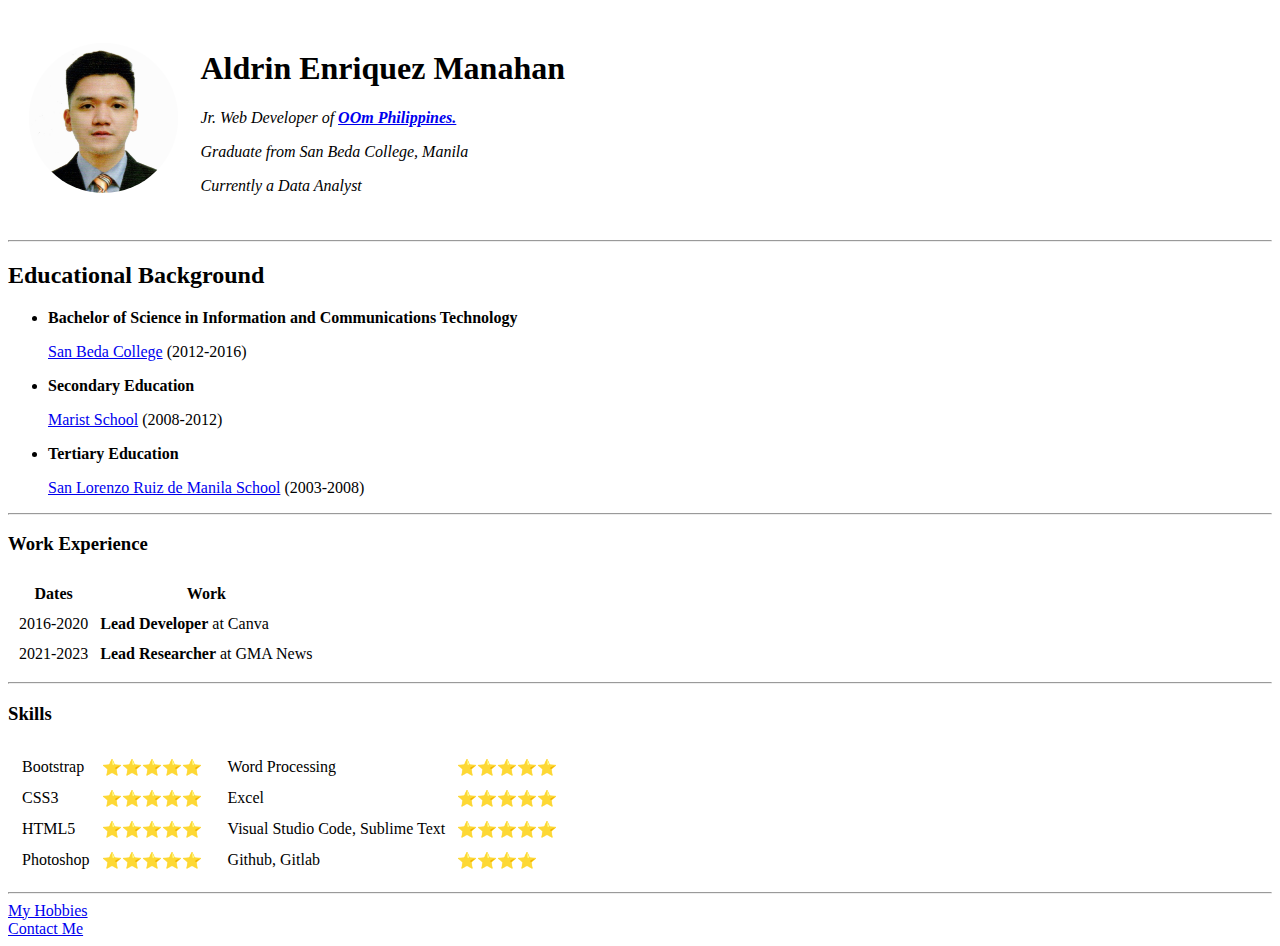
<file: index.html>
<!DOCTYPE html>
<html lang="en">
    <head>
        <meta charset="UTF-8">
        <title>Aldrin's Personal Site</title>
        <link rel="stylesheet" href="style.css">
    </head>
    <body>
        <table cellspacing="20">
            <tr>
                <td><img src="assets/img/me.jpg" alt="aldrin profile picture"></td>
                <td>
                    <h1>Aldrin Enriquez Manahan</h1>
                    <p><em>Jr. Web Developer of <strong><a href="https://www.oom.com.ph/" target="_blank">OOm Philippines.</a></strong></em></p>
                    <p><em>Graduate from San Beda College, Manila</em></p>
                    <p><em>Currently a Data Analyst</em></p>
                </td>
            </tr>
        </table>
        <hr>
        <h2>Educational Background</h2>
        <ul>
          <li><strong>Bachelor of Science in Information and Communications Technology</strong>
            <p><a href="https://www.sanbeda.edu.ph/" target="_blank">San Beda College</a> (2012-2016)</p>
          </li>
          <li><strong>Secondary Education</strong>
            <p><a href="https://www.maristschool.edu.ph/" target="_blank">Marist School</a> (2008-2012)</p>
          </li>
          <li><strong>Tertiary Education</strong>
            <p><a href="https://www.facebook.com/slrms2003/" target="_blank">San Lorenzo Ruiz de Manila School</a> (2003-2008)</p>
          </li>
        </ul>
        <hr>
        <h3>Work Experience</h3>
        <table cellspacing="10">
            <tr>
                <th>Dates</th>
                <th>Work</th>
            </tr>
            <tr>
                <td>2016-2020</td>
                <td><strong>Lead Developer</strong> at Canva</td>
            </tr>
            <tr>
                <td>2021-2023</td>
                <td><strong>Lead Researcher</strong> at GMA News</td>
            </tr>
        </table>
        <hr>
        <h3>Skills</h3>
        <table>
            <tr>
              <td>
                <table cellspacing="10">
                  <tr>
                    <td>Bootstrap</td>
                    <td>⭐⭐⭐⭐⭐</td>
                  </tr>
                  <tr>
                    <td>CSS3</td>
                    <td>⭐⭐⭐⭐⭐</td>
                  </tr>
                  <tr>
                    <td>HTML5</td>
                    <td>⭐⭐⭐⭐⭐</td>
                  </tr>
                  <tr>
                    <td>Photoshop</td>
                    <td>⭐⭐⭐⭐⭐</td>
                  </tr>
                </table>
              </td>
              <td>
                <table cellspacing="10">
                  <tr>
                    <td>Word Processing</td>
                    <td>⭐⭐⭐⭐⭐</td>
                  </tr>
                  <tr>
                    <td>Excel</td>
                    <td>⭐⭐⭐⭐⭐</td>
                  </tr>
                  <tr>
                    <td>Visual Studio Code, Sublime Text</td>
                    <td>⭐⭐⭐⭐⭐</td>
                  </tr>
                  <tr>
                    <td>Github, Gitlab</td>
                    <td>⭐⭐⭐⭐</td>
                  </tr>
                </table>
              </td>
            </table>
        <hr>
        <a href="hobbies.html">My Hobbies</a>
        <br>
        <a href="contact.html">Contact Me</a>
    </body>
</html>
</file>
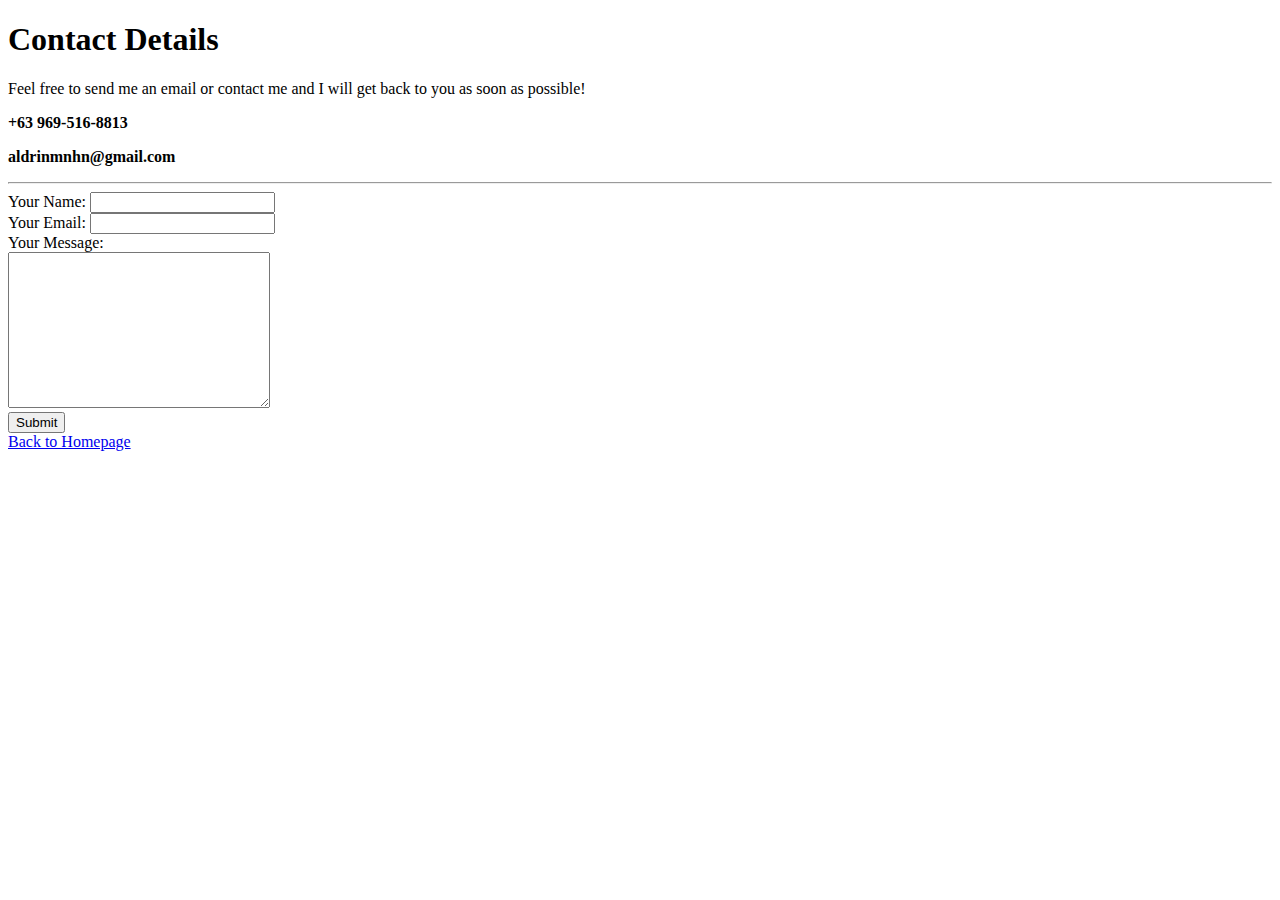
<file: contact.html>
<!DOCTYPE html>
<html lang="en">
    <head>
        <meta charset="UTF-8">
        <meta name="viewport" content="width=device-width, initial-scale=1.0">
        <title>Contact Me</title>
    </head>
    <body>
        <h1>Contact Details</h1>
        <p>Feel free to send me an email or contact me and I will get back to you as soon as possible!</p>
        <p><strong>+63 969-516-8813</strong></p>
        <p><strong>aldrinmnhn@gmail.com</strong></p>
        <hr>
        <form class="" action="mailto:aldrinmnhn@gmail.com" method="post" enctype="text/plain">
            <label for="">Your Name:</label> 
            <input type="text" name="yourName" id="">
            <br>
            <label for="">Your Email:</label>
            <input type="email" name="yourEmail" id="">
            <br>
            <label for="">Your Message:</label>
            <br>
            <textarea name="yourMessage" id="" cols="30" rows="10"></textarea>
            <br>
            <input type="submit" value="Submit">
        </form>
        <a href="index.html">Back to Homepage</a>
    </body>
</html>
</file>
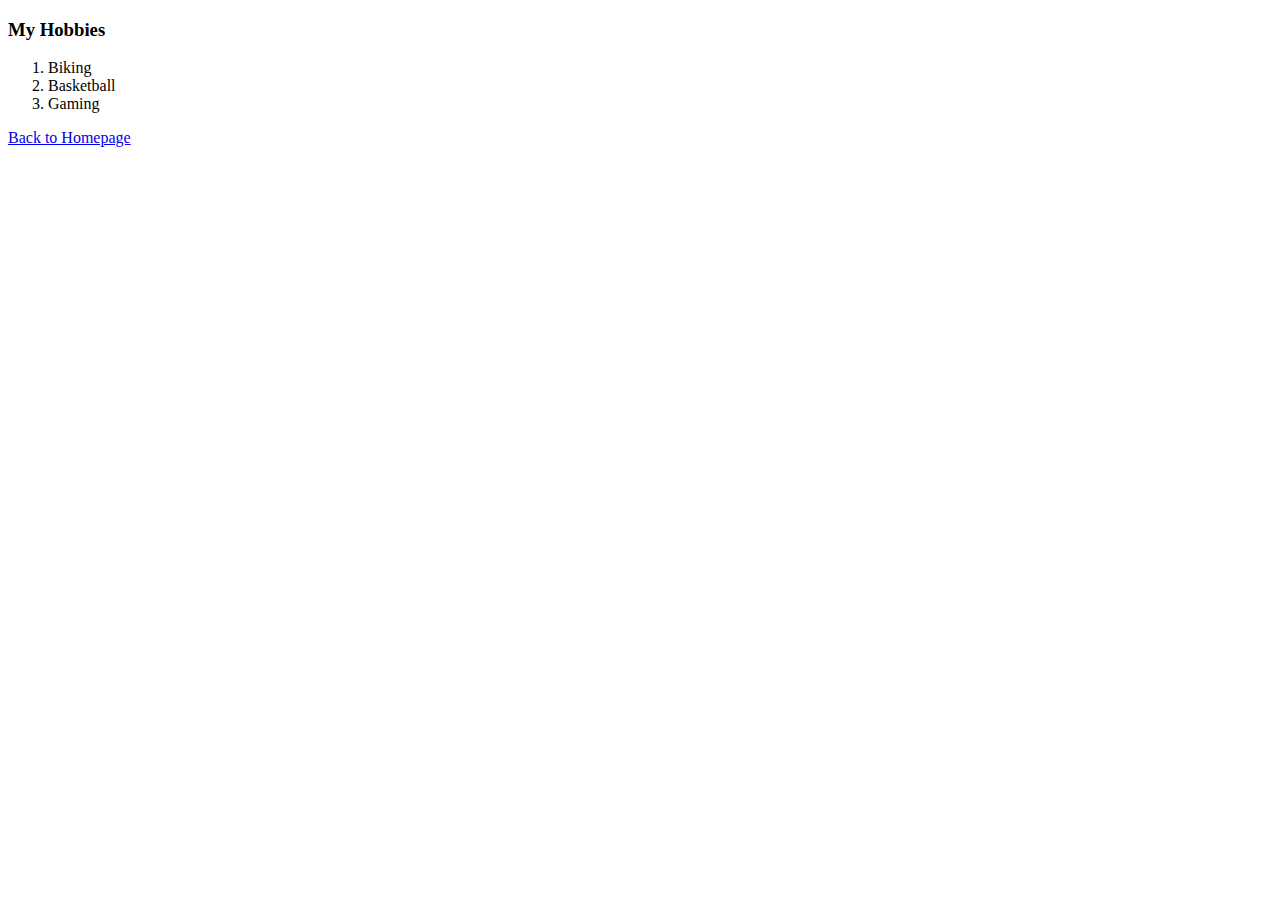
<file: hobbies.html>
<!DOCTYPE html>
<html lang="en">
    <head>
        <meta charset="UTF-8">
        <meta name="viewport" content="width=device-width, initial-scale=1.0">
        <title>My Hobbies</title>
    </head>
    <body>
        <h3>My Hobbies</h3>
        <ol>
            <li>Biking</li>
            <li>Basketball</li>
            <li>Gaming</li>
        </ol>
        <a href="index.html">Back to Homepage</a>
    </body>
</html>
</file>
<file: style.css>
img {
    border-radius: 50%;
    height: 150px;
}
</file>
